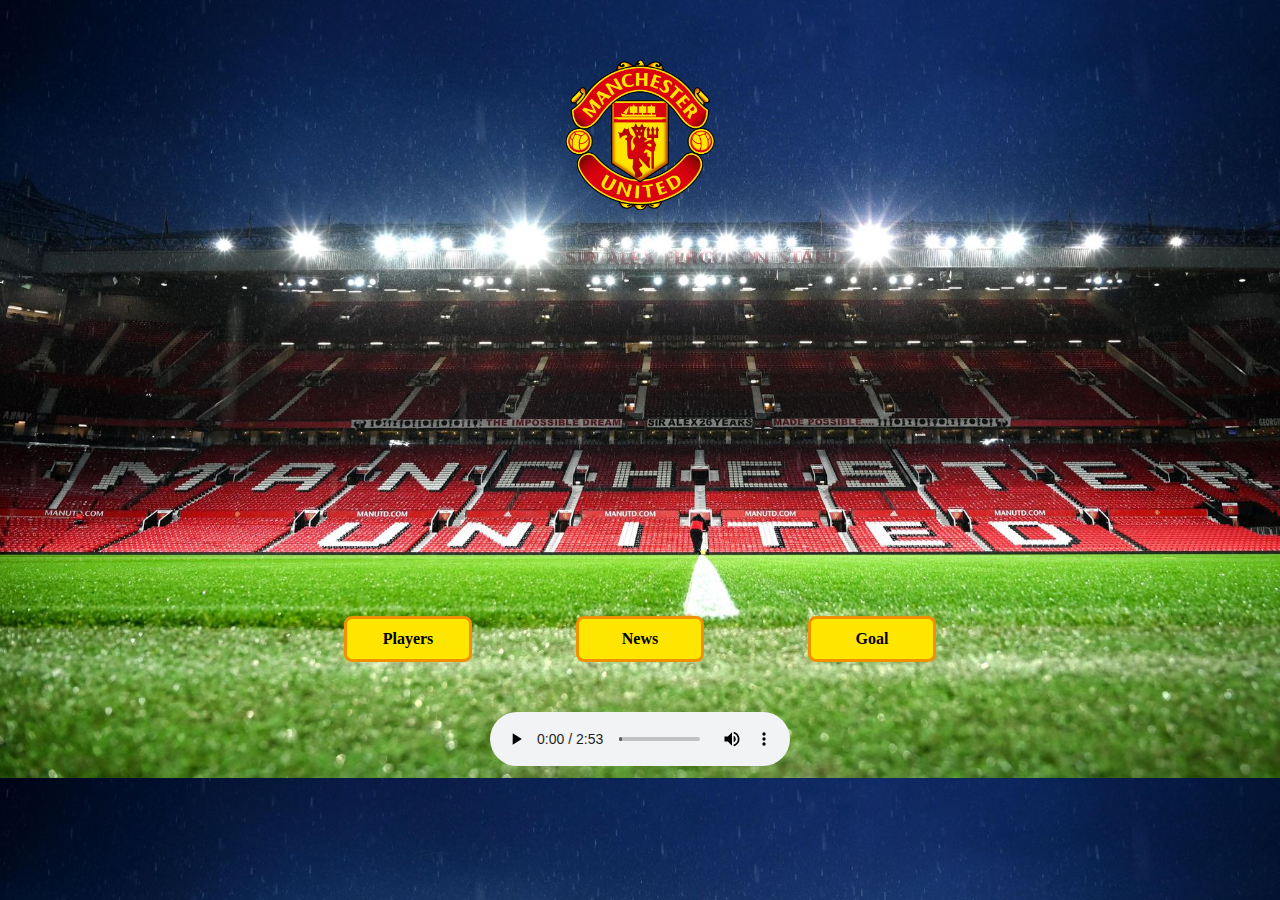
<file: First_webpage/index.html>
<!DOCTYPE html>
<html lang="en">
<head>
    <meta charset="UTF-8">
    <meta http-equiv="X-UA-Compatible" content="IE=edge">
    <meta name="viewport" content="width=device-width, initial-scale=1.0">
    <link rel="stylesheet" href="style.css">
    <link rel="icon" href="man.png">
   <title>MANCHESTER UTD</title>
</head>

<body>
    <img src="man.png" width="12%"> 

    <DIV class="main_list">
        <p><a class="player" href="./players.html" title="선수 목록">Players</a></p>
        <p><a href="https://www.manutd.com/ko/news" title="맨유 뉴스">News</a></p>
        <p><a class="goal" href="./goal.html" title="골 영상">Goal</a></p>
    </div>


    <audio loop autoplay controls>
        <source src="music.mp3" type="audio/mp3">
    </audio>
    
 
</audio autoplay>


</body>
</html>
</file>
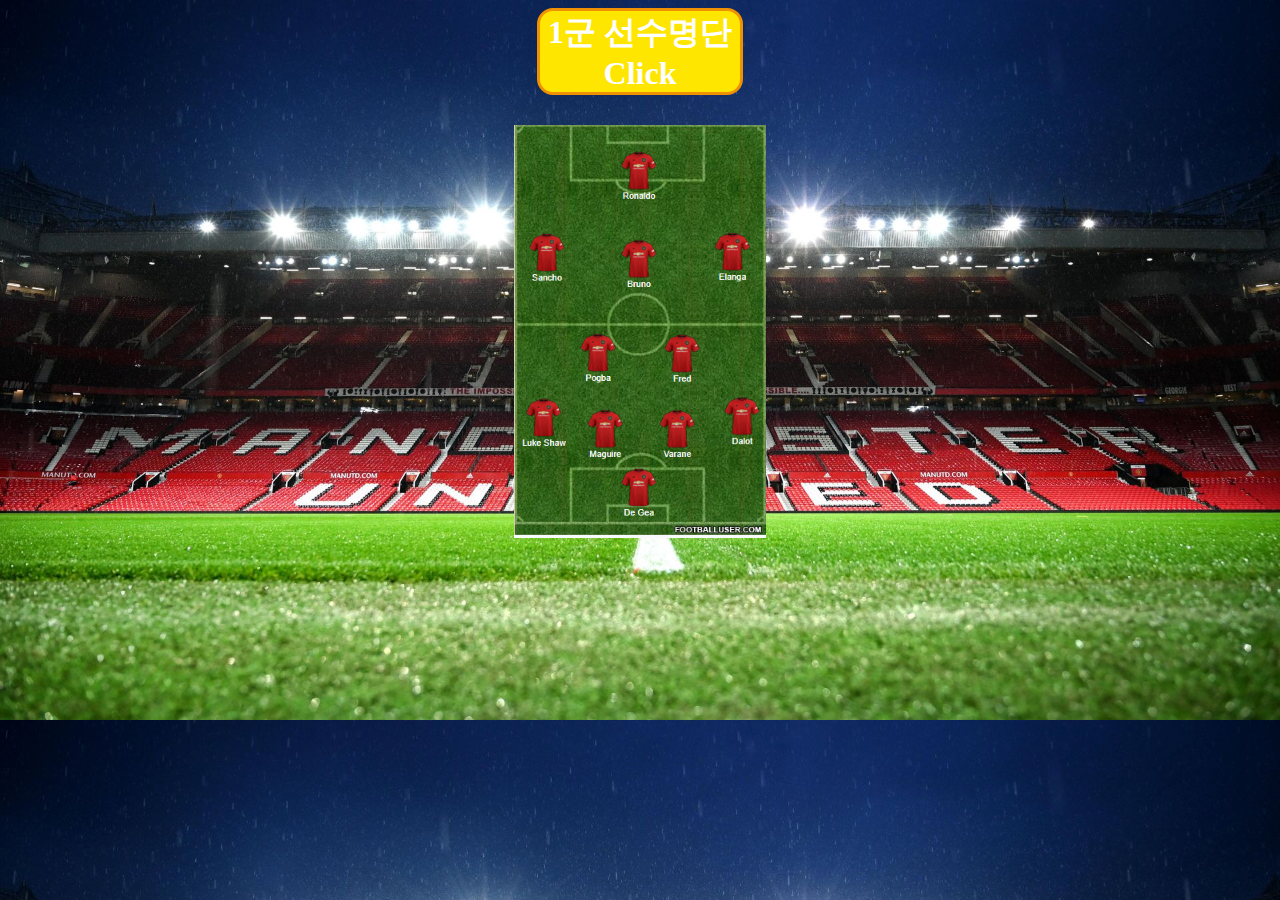
<file: First_webpage/1군.html>
<!DOCTYPE html>
<html lang="en">
<head>
    <meta charset="UTF-8">
    <meta http-equiv="X-UA-Compatible" content="IE=edge">
    <meta name="viewport" content="width=device-width, initial-scale=1.0">
    <link rel="stylesheet" href="1군.css">
    <link rel="icon" href="man.png">
    <title>1군 선수명단</title>
</head>
<body>
    <h1 align = "center">1군 선수명단 Click</h1>
    
     <a href ="https://www.manutd.com/ko/players-and-staff/First-Team"  width="20%"><img id="gg" src="21-22.png" width="20%"></a>



</body>
</html>
</file>
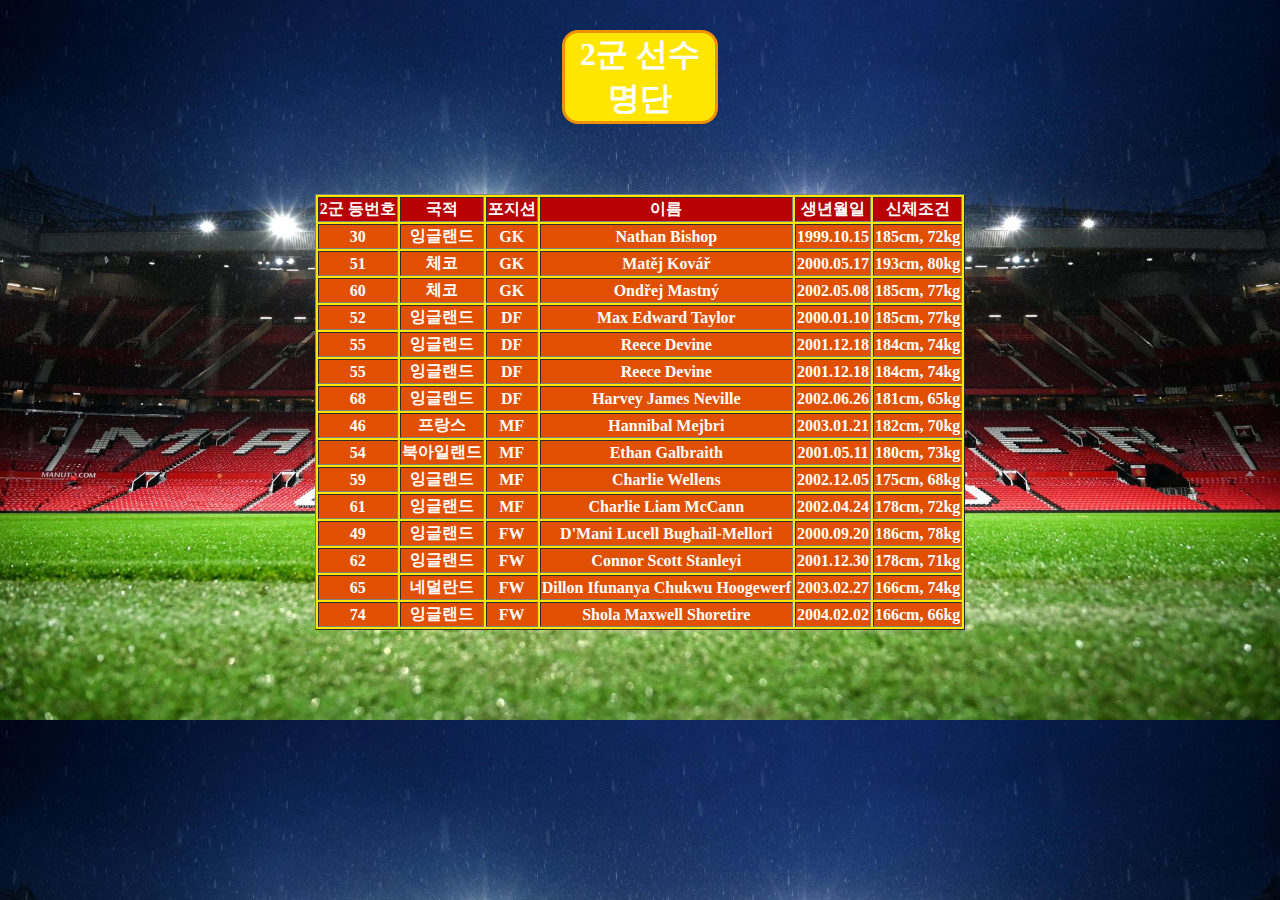
<file: First_webpage/2군.html>
<!DOCTYPE html>
<html lang="en">
<head>
    <meta charset="UTF-8">
    <meta http-equiv="X-UA-Compatible" content="IE=edge">
    <meta name="viewport" content="width=device-width, initial-scale=1.0">
    <link rel="stylesheet" href="2군.css">
    <link rel="icon" href="man.png">
   <title>2군 선수명단</title>
</head>

<body>
    <h1>2군 선수명단</h1>

    <table class="ct" border="1" align="center" bgcolor = "#ffe600">
    <tr bgcolor = #b80102> 
        <td>2군 등번호</td>
        <td>국적</td>
        <td>포지션</td>
        <td>이름</td>
        <td>생년월일</td>
        <td>신체조건</td>
    </tr>
    
    <tr bgcolor = #e14f01> 
        <td>30</td>
        <td>잉글랜드</td>
        <td>GK</td>
        <td>Nathan Bishop</td>
        <td>1999.10.15</td>
        <td>185cm, 72kg</td>
    </tr>
    
    <tr bgcolor = #e14f01> 
        <td>51</td>
        <td>체코</td>
        <td>GK</td>
        <td>Matěj Kovář</td>
        <td>2000.05.17</td>
        <td>193cm, 80kg</td>
    </tr>
    
    <tr bgcolor = #e14f01> 
        <td>60</td>
        <td>체코</td>
        <td>GK</td>
        <td>Ondřej Mastný</td>
        <td>2002.05.08</td>
        <td>185cm, 77kg</td>
    </tr>
    
    <tr bgcolor = #e14f01> 
        <td>52</td>
        <td>잉글랜드</td>
        <td>DF</td>
        <td>Max Edward Taylor</td>
        <td>2000.01.10</td>
        <td>185cm, 77kg</td>
    </tr>
    
    <tr bgcolor = #e14f01> 
        <td>55</td>
        <td>잉글랜드</td>
        <td>DF</td>
        <td>Reece Devine</td>
        <td>2001.12.18</td>
        <td>184cm, 74kg</td>
    </tr>
    
    <tr bgcolor = #e14f01> 
        <td>55</td>
        <td>잉글랜드</td>
        <td>DF</td>
        <td>Reece Devine</td>
        <td>2001.12.18</td>
        <td>184cm, 74kg</td>
    </tr>
    
    <tr bgcolor = #e14f01> 
        <td>68</td>
        <td>잉글랜드</td>
        <td>DF</td>
        <td>Harvey James Neville</td>
        <td>2002.06.26</td>
        <td>181cm, 65kg</td>
    </tr>
    
    <tr bgcolor = #e14f01> 
        <td>46</td>
        <td>프랑스</td>
        <td>MF</td>
        <td>Hannibal Mejbri</td>
        <td>2003.01.21</td>
        <td>182cm, 70kg</td>
    </tr>
    
    <tr bgcolor = #e14f01> 
        <td>54</td>
        <td>북아일랜드</td>
        <td>MF</td>
        <td>Ethan Galbraith</td>
        <td>2001.05.11</td>
        <td>180cm, 73kg</td>
    </tr>
    
    <tr bgcolor = #e14f01> 
        <td>59</td>
        <td>잉글랜드</td>
        <td>MF</td>
        <td>Charlie Wellens</td>
        <td>2002.12.05</td>
        <td>175cm, 68kg</td>
    </tr>
    
    <tr bgcolor = #e14f01> 
        <td>61</td>
        <td>잉글랜드</td>
        <td>MF</td>
        <td>Charlie Liam McCann</td>
        <td>2002.04.24</td>
        <td>178cm, 72kg</td>
    </tr>
    
    <tr bgcolor = #e14f01> 
        <td>49</td>
        <td>잉글랜드</td>
        <td>FW</td>
        <td>D'Mani Lucell Bughail-Mellori</td>
        <td>2000.09.20</td>
        <td>186cm, 78kg</td>
    </tr>
    
    <tr bgcolor = #e14f01> 
        <td>62</td>
        <td>잉글랜드</td>
        <td>FW</td>
        <td>Connor Scott Stanleyi</td>
        <td>2001.12.30</td>
        <td>178cm, 71kg</td>
    </tr>
    
    <tr bgcolor = #e14f01> 
        <td>65</td>
        <td>네덜란드</td>
        <td>FW</td>
        <td>Dillon Ifunanya Chukwu Hoogewerf</td>
        <td>2003.02.27</td>
        <td>166cm, 74kg</td>
    </tr>
    
    <tr bgcolor = #e14f01> 
        <td>74</td>
        <td>잉글랜드</td>
        <td>FW</td>
        <td>Shola Maxwell Shoretire</td>
        <td>2004.02.02</td>
        <td>166cm, 66kg</td>
    </tr>
    
    
 </table>



</body>
</html>
</file>
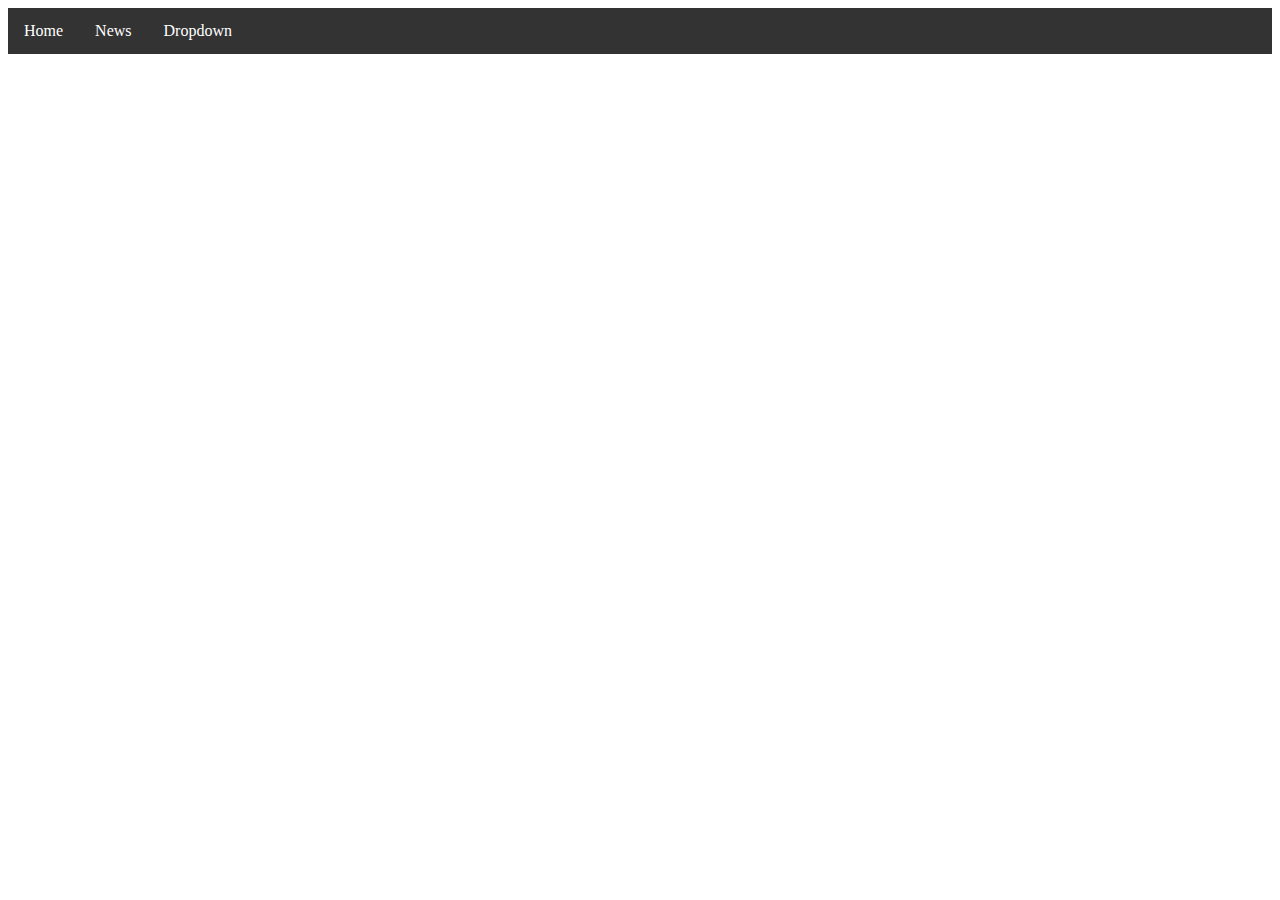
<file: First_webpage/dropdown.html>
<!DOCTYPE html>
<html>
<head>
<style>
ul {
    list-style-type: none;
    margin: 0;
    padding: 0;
    overflow: hidden;
    background-color: #333333;
}

li {
    float: left;
}

li a, .dropbtn {
    display: block;
    color: white;
    text-align: center;
    padding: 14px 16px;
    text-decoration: none;
}

li a:hover {
    background-color: red;
}

li.dropdown {
    display: block;
}

.dropdown-content {
    display: none;
    position: absolute;
    background-color: #f9f9f9;
    min-width: 150px;
    box-shadow: 8px 8px 5px rgba(0,0,0,0.2);
    z-index: 1;
}

.dropdown-content a {
    color: black;
    padding: 12px 16px;
    text-decoration: none;
    display: block;
    text-align: left;
}

.dropdown-content a:hover {
		background-color: #f1f1f1
}

.dropdown:hover .dropdown-content {
    display: block;
}
</style>
</head>
<body>

<ul>
  <li class="dropdown">
  	<a href="#home">Home</a>
  	<div class="dropdown-content">
      <a href="#">Home 1</a>
      <a href="#">Home 2</a>
      <a href="#">Home 3</a>
    </div>
  </li>
  	
  <li class="dropdown">
  	<a href="#news">News</a>
  	<div class="dropdown-content">
      <a href="#">News 1</a>
      <a href="#">News 2</a>
      <a href="#">News 3</a>
    </div>
  </li>
  
  <li class="dropdown">
    <a href="#link" class="dropbtn">Dropdown</a>
    <div class="dropdown-content">
      <a href="#">Link 1</a>
      <a href="#">Link 2</a>
      <a href="#">Link 3</a>
    </div>
  </li>
</ul>

</body>
</html>
</file>
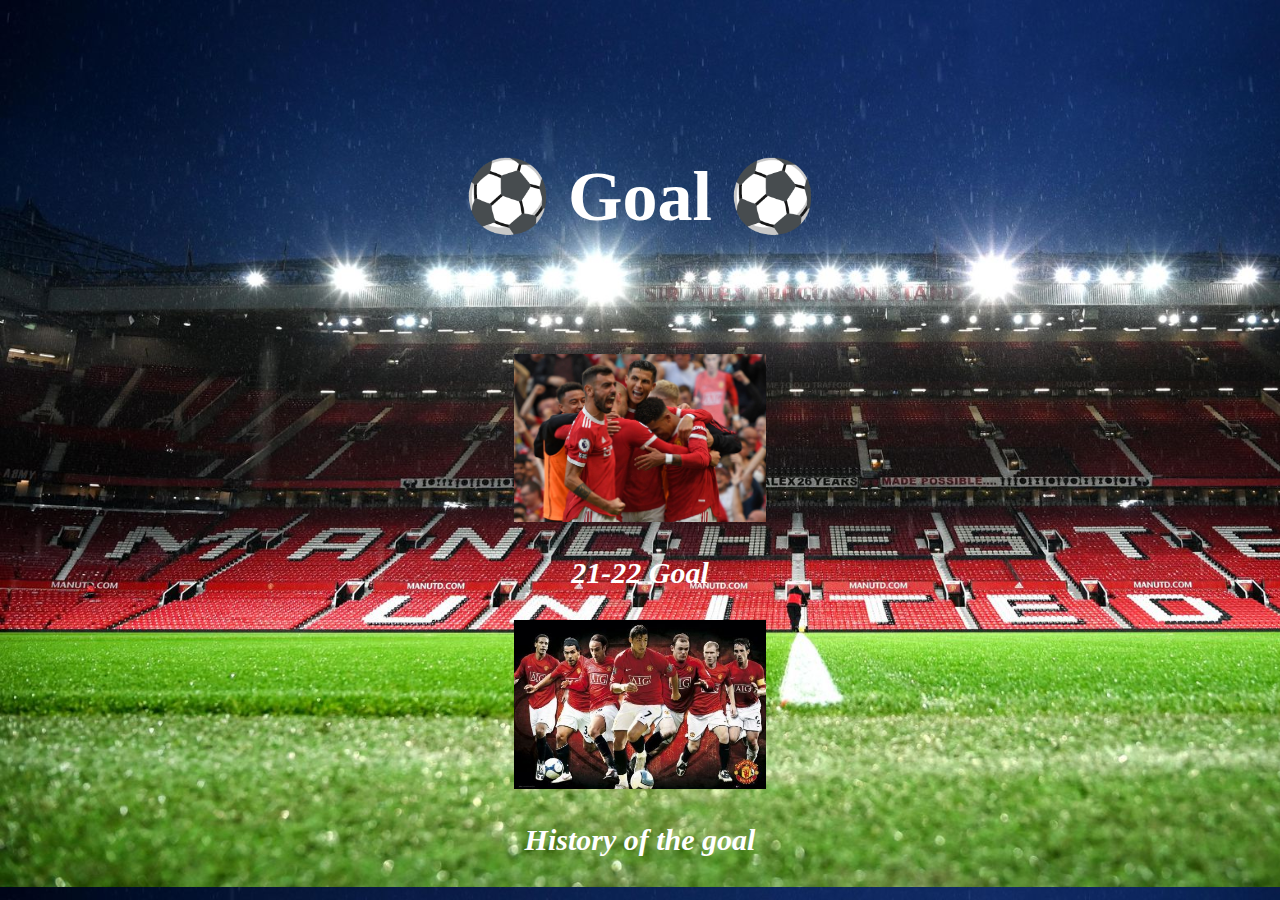
<file: First_webpage/goal.html>
<!DOCTYPE html>
<html lang="en">
<head>
    <meta charset="UTF-8">
    <meta http-equiv="X-UA-Compatible" content="IE=edge">
    <meta name="viewport" content="width=device-width, initial-scale=1.0">
    <link rel="stylesheet" href="goal.css">
    <link rel="icon" href="man.png">
    <title>Goal</title>
</head>

<body>
    <h1 align = "center">⚽ Goal ⚽</h1>

    <div>
    <div>
        <a href="https://www.youtube.com/watch?v=yUnTm48ngxk" width="20%"><img id="gg" src="goal.jpg" width="20%"></a>
    </div>
    <div>
        <p>21-22 Goal</p>
    </div>

    <div>
        <a href="https://www.youtube.com/watch?v=QLo13yr2sNQ" width="20%"><img id="gg2" src="goal2.jpg" width="20%"></a>
    </div>

    <div>
        <p>History of the goal</p>
    </div>
    
    </div>




    
</body>
</html>
</file>
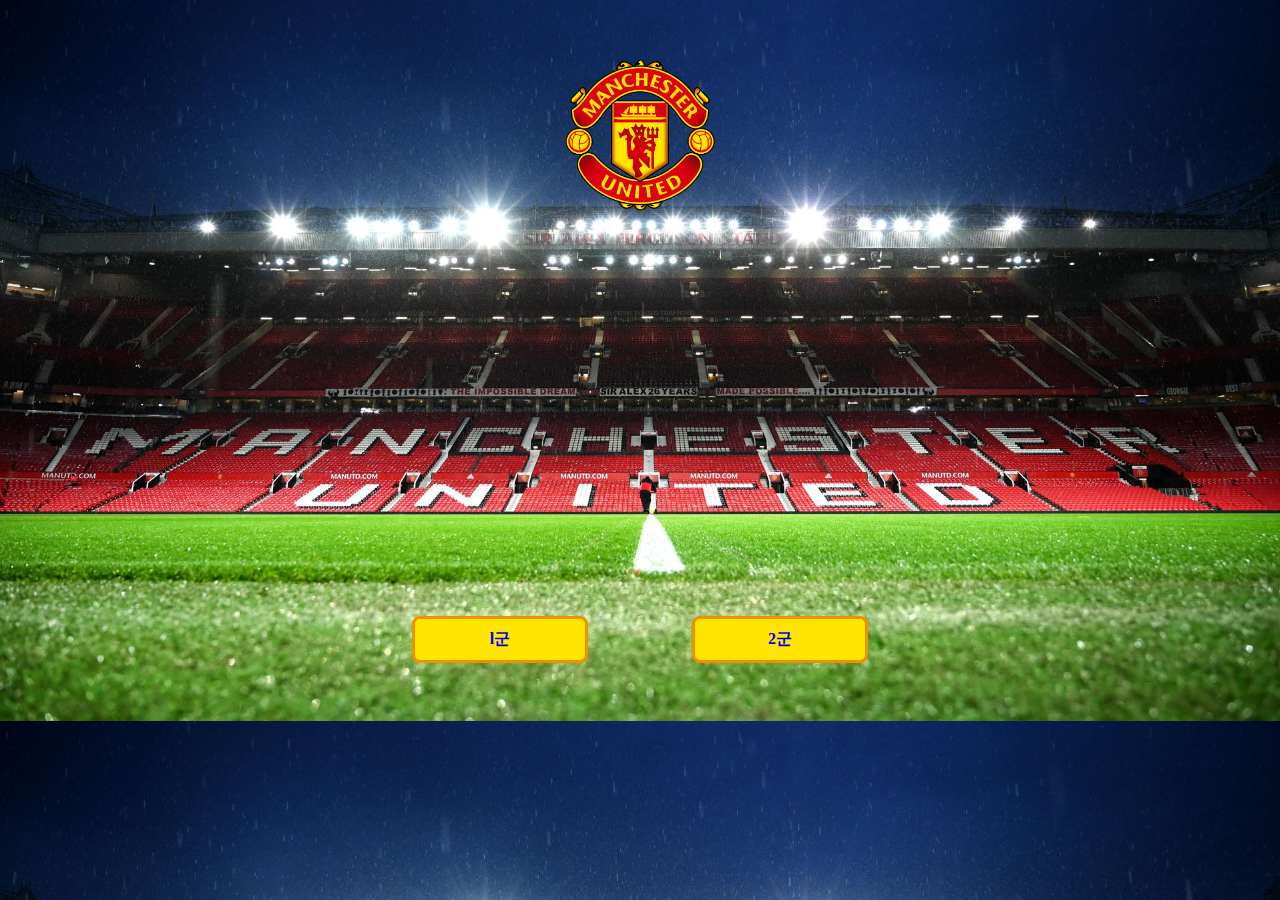
<file: First_webpage/players.html>
<!DOCTYPE html>
<html lang="en">
<head>
    <meta charset="UTF-8">
    <meta http-equiv="X-UA-Compatible" content="IE=edge">
    <meta name="viewport" content="width=device-width, initial-scale=1.0">
    <link rel="stylesheet" href="players.css">
    <link rel="icon" href="man.png">
    <title>Players</title>
</head>
<body>
    <a href="./index.html" title="메인으로 돌아가기"><img src="man.png" width="12%"></a>
  
    <DIV class="list">
        <p><a href="1군.html" title="1군 선수 목록">l군</a></p>
        <p><a href="2군.html" title="2군 선수 목록">2군</a></p>
    </div>
    
</body>
</html>
</file>
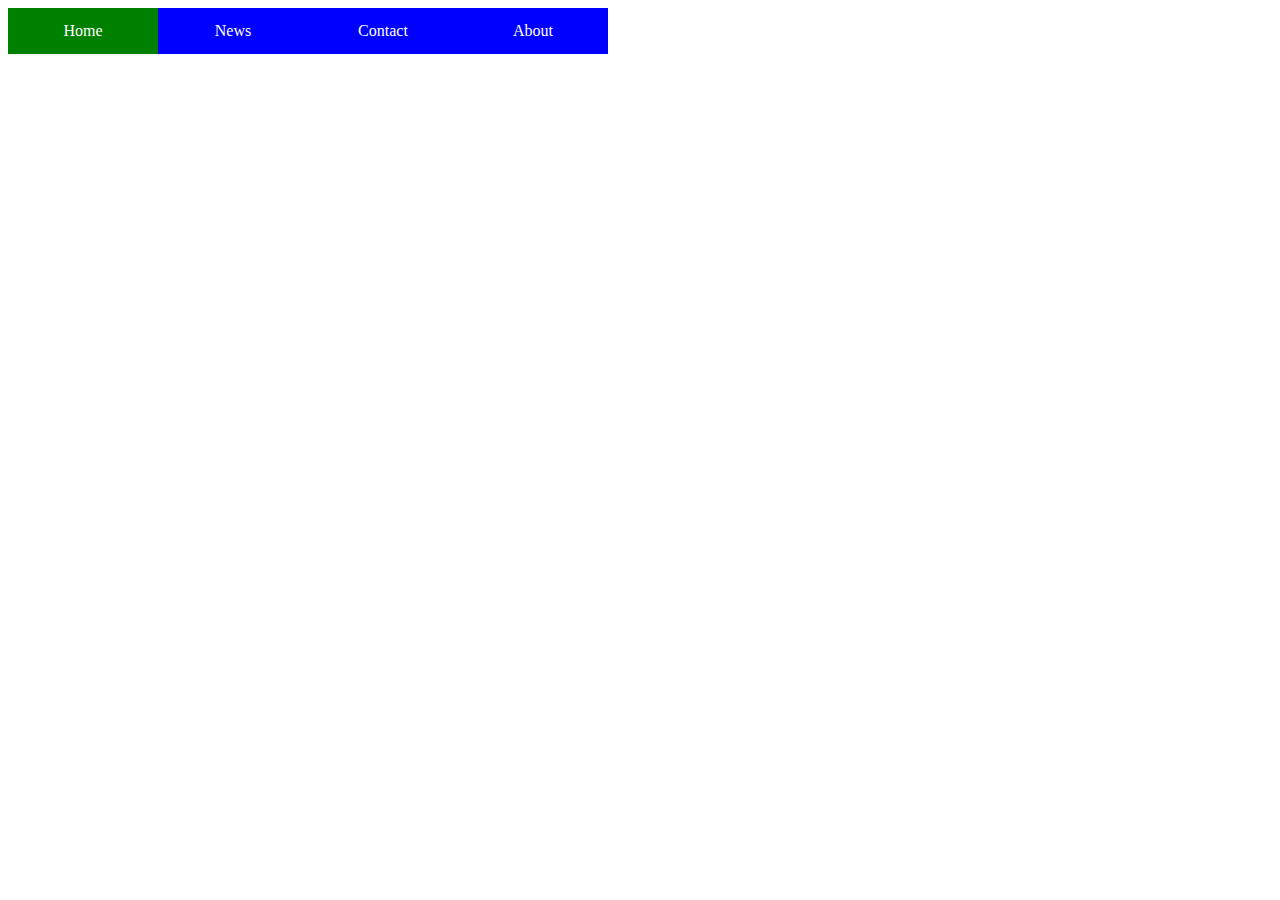
<file: First_webpage/상단배너.html>
<!DOCTYPE html>
<html>
<head>

<style>
ul{
    list-style-type: none;
    margin:0;
    padding: 0;
}

li{
    float: left;
    width: 150px;

}

li a{
    display: block;
    color: white;
    text-align: center;
    padding: 14px 16px;
    text-decoration: none; 
    background-color: blue;
}

a:hover:not(.active){
    background-color: aqua;


}
.active{
    background-color: green;
}
</style>

    
   
</head>
<body>

    <ul>
        <li><a class="active" href="#home">Home</a></li>
        <li><a href="#News">News</a></li>
        <li><a href="#contact">Contact</a></li>
        <li><a href="#about">About</a></li>
    </ul>
   
   
   
</body>
</html>
</file>
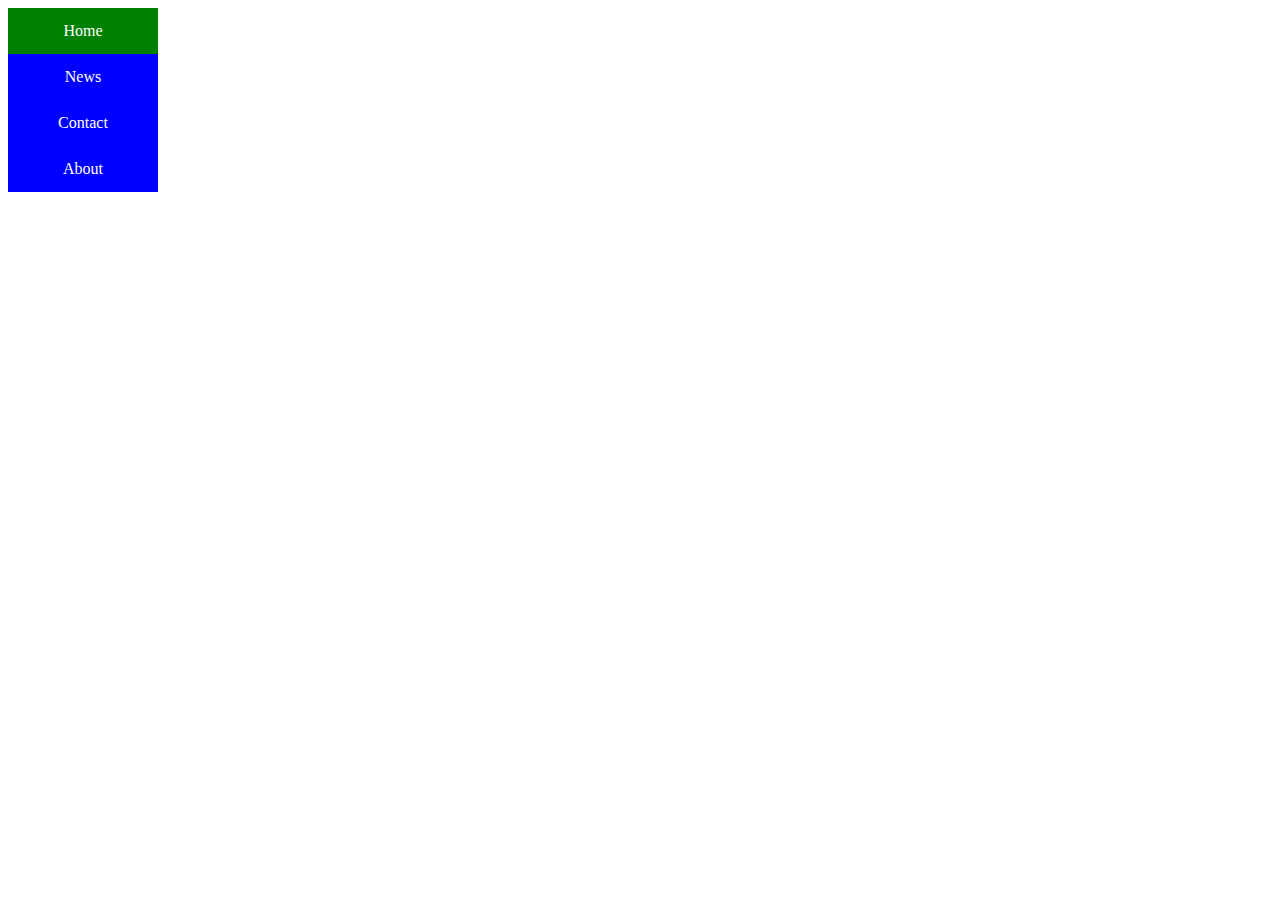
<file: First_webpage/수평배너.html>
<!DOCTYPE html>
<html>
<head>

<style>
ul{
    list-style-type: none;
    margin:0;
    padding: 0;
}

li{
    
    width: 150px;

}

li a{
    display: block;
    color: white;
    text-align: center;
    padding: 14px 16px;
    text-decoration: none; 
    background-color: blue;
}

a:hover:not(.active){
    background-color: aqua;


}
.active{
    background-color: green;
}
</style>

    
   
</head>
<body>

    <ul>
        <li><a class="active" href="#home">Home</a></li>
        <li><a href="#News">News</a></li>
        <li><a href="#contact">Contact</a></li>
        <li><a href="#about">About</a></li>
    </ul>
   
   
   
</body>
</html>
</file>
<file: First_webpage/style.css>
*{
    list-style: none;
    text-decoration: none;
    text-align: center;
}


body{
    color: white;
    background-image: url('OT.jpg');
    background-size:cover;
}
img{
    margin: 50px;
}

.main_list p{
    border: 3px solid #ef9101;
    background-color: #ffe600;
    border-radius: 0.5em;
    width: 100px;
    text-align: center;
    font-weight: bold; 
    padding: 11px;
    display: inline-block;
    margin: 50px;  
}
p:hover{
    transform: scale(1.3);
    box-shadow: 10px 10px 10px black;
    transition-duration: 0.5s;
}
p{
    transition-duration: 0.5s;
}
.main_list p a{
    color: black;
}
.main_list{
    text-align: center;
    padding-top: 300px;

}
</file>
<file: First_webpage/1군.css>
body{
    color: white;
    background-image: url('OT.jpg');
    background-size:cover;
    text-align: center;
    }

    table{
        margin: 0;
        
    }
    
#gg{
    margin: 0 auto;
    padding-top: 30px;
    transition-duration: 0.5s;
    }


#gg:hover{
        transform: scale(1.1);
        box-shadow: 7px 7px 7px black;
        transition-duration: 0.5s;
    }


h1{
    border: 3px solid #ef9101;
    background-color: #ffe600;
    border-radius: 0.5em;
    width: 200px;
    text-align: center;
    font-weight: bold; 
    padding: auto;
    display: block;
    margin: auto;  
}
</file>
<file: First_webpage/2군.css>
html{
    padding-top: 30px;
}
h1{
    color: white;
    border: 3px solid #ef9101;
    background-color: #ffe600;
    border-radius: 0.5em;
    width: 150px;
    text-align: center;
    font-weight: bold; 
    padding: auto;
    display: block;
    margin: auto;  
}


body{
    background-image: URL('OT.jpg');
    background-size: cover;
    margin: auto;
}

.ct{
    font-weight: bold;
    margin-top: 70px;
    color: white;
    text-align: center;
}
</file>
<file: First_webpage/goal.css>
body{
    color: white;
    background-image: url('OT.jpg');
    background-size:cover;
    padding-top: 100px;
    
    }
h1{
    color: white; 
    padding-bottom: 70px;  
    font-size: 70px;
}

div{
    text-align: center;
}

p{
    font-style: italic;
    font-weight: bold;
    font-size: 30px;
}
#gg{
    /* margin: 0 auto; */
    /* padding-left: 30px;
    padding-right: 30px; */
    position: relative;
    transition-duration: 0.5s;
    }
#gg2{
    /* margin: 0 auto; */
    /* padding-left: 30px;
    padding-right: 30px; */
    position: relative;
    transition-duration: 0.5s;
    }


#gg:hover{
    transform: scale(1.1);
    box-shadow: 7px 7px 7px black;
    transition-duration: 0.5s;
    }
    
#gg2:hover{
    transform: scale(1.1);
        box-shadow: 7px 7px 7px black;
        transition-duration: 0.5s;
    }
</file>
<file: First_webpage/players.css>
*{
    text-decoration: none;
    list-style: none;
    text-align: center;
}

body{
    background-image: URL('OT.jpg');
    background-size: cover;
}

img{
    margin: 50px;
}

.list p{
    border: 3px solid #ef9101;
    background-color: #ffe600;
    border-radius: 0.5em;
    width: 150px;
    text-align: center;
    font-weight: bold; 
    padding: 10px;
    display: inline-block;
    margin: 50px;  
}

p:hover{
    transform: scale(1.3);
    box-shadow: 10px 10px 10px black;
    transition-duration: 0.5s;
}
p{
    transition-duration: 0.5s;
}

.list{
    text-align: center;
    padding-top: 300px;

}
</file>
